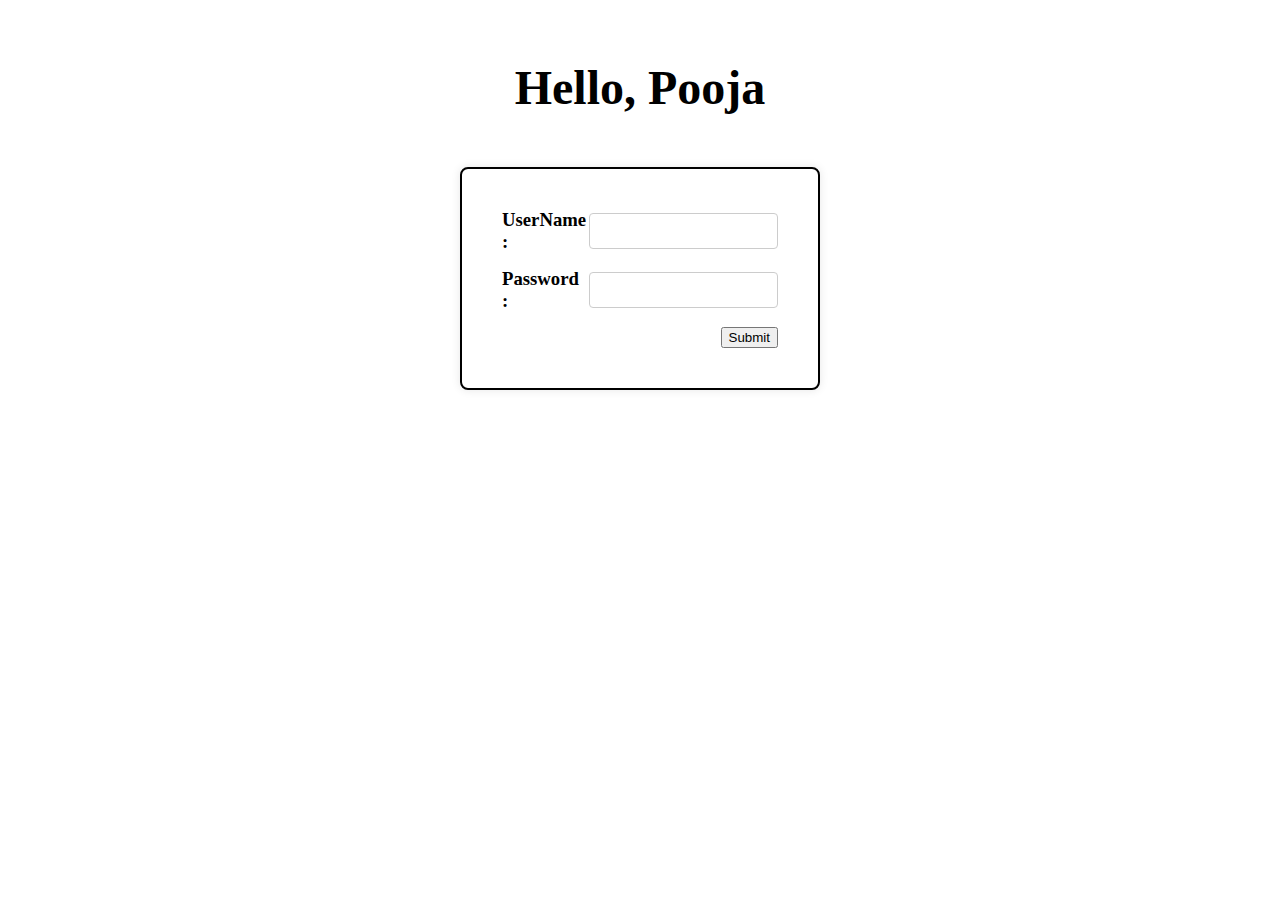
<file: practice1/Demo.html>
<!DOCTYPE html>
<html lang="en">

<head>
    <meta charset="UTF-8">
    <meta name="viewport" content="width=device-width, initial-scale=1.0">
    <title>Document</title>
    <link rel="stylesheet" href="Style.css">
</head>

<body>
    <div class="main-cnt">
        <h1>Hello, Pooja</h1>
    </div>

    <div class="form-main-cnt">
        <div class="form-cnt">
            <div class="uname-cnt">
                <h3>UserName : </h3>
                <input type="text" id="username">
            </div>

            <div class="pass-cnt">
                <h3>Password : </h3>
                <input type="password" id="password">
            </div>
            <div class="submit-btn-cnt">
                <button id="submitBtn">Submit</button>
            </div>
        </div>
    </div>
    <script src="./Demo.js"></script>
</body>

</html>
</file>
<file: practice1/Style.css>
.main-cnt {
    display: flex;
    justify-content: center;
    padding: 20px;
}
h1 {
    font-size: xxx-large;
    /* font-family: 'Lucida Sans', 'Lucida Sans Regular', 'Lucida Grande', 'Lucida Sans Unicode', Geneva, Verdana, sans-serif; */
}
.form-main-cnt {
    border: 2px solid black;
    padding: 20px;
    display: flex;
    justify-content: center;
    width: 25%;
    margin: 0 auto;
    border-radius: 8px;
    box-shadow: 0px 0px 10px rgba(0, 0, 0, 0.1);
}
.form-cnt {
    /* border: 2px solid saddlebrown; */
    padding: 20px;
    width: 100%;
}
.uname-cnt,
.pass-cnt {
    display: flex;
    align-items: center;
    margin-bottom: 15px;
}

.uname-cnt h3,
.pass-cnt h3 {
    margin: 0;
    width: 140px; /* Adjust label width for alignment */
}


input[type="text"],
input[type="password"] {
    padding: 8px;
    width: 100%;
    border: 1px solid #ccc;
    border-radius: 4px;
    font-size: 1rem;
}
.submit-btn-cnt {
    display: flex;
    justify-content: right;
}
</file>
